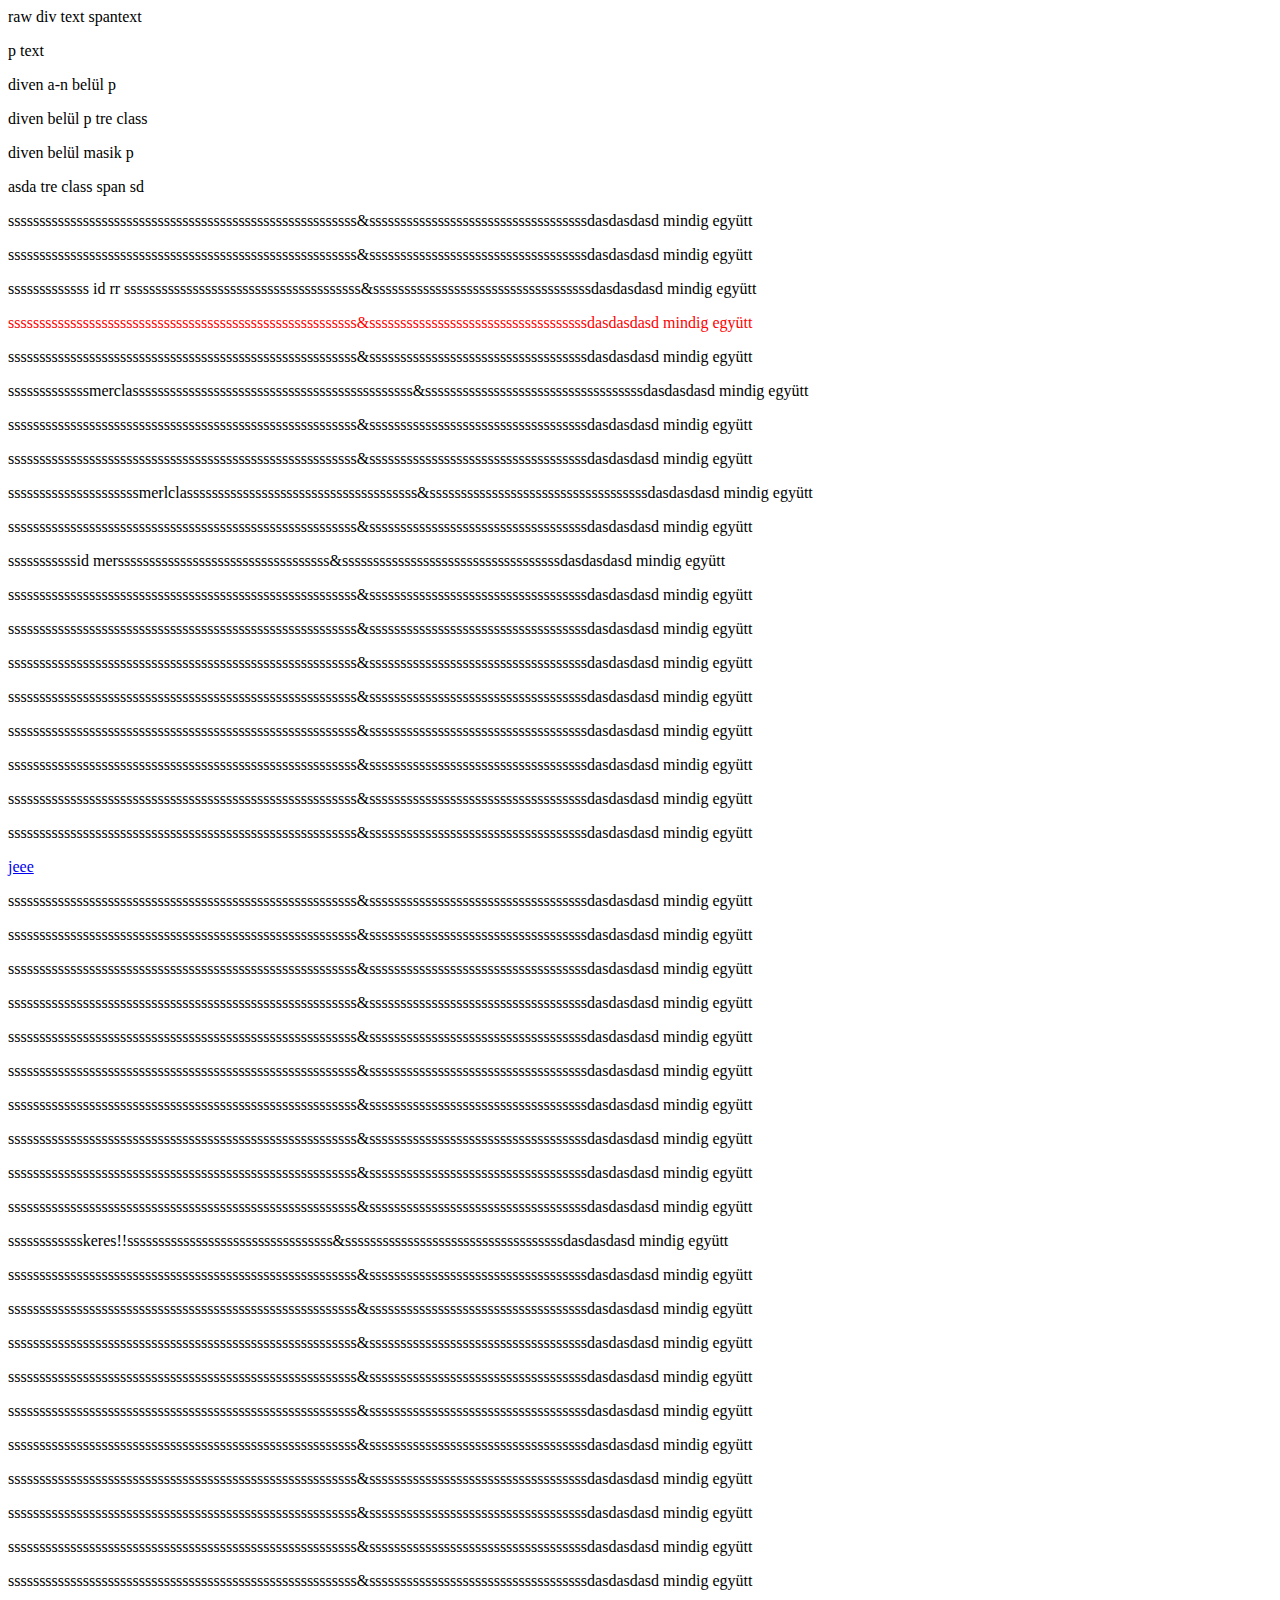
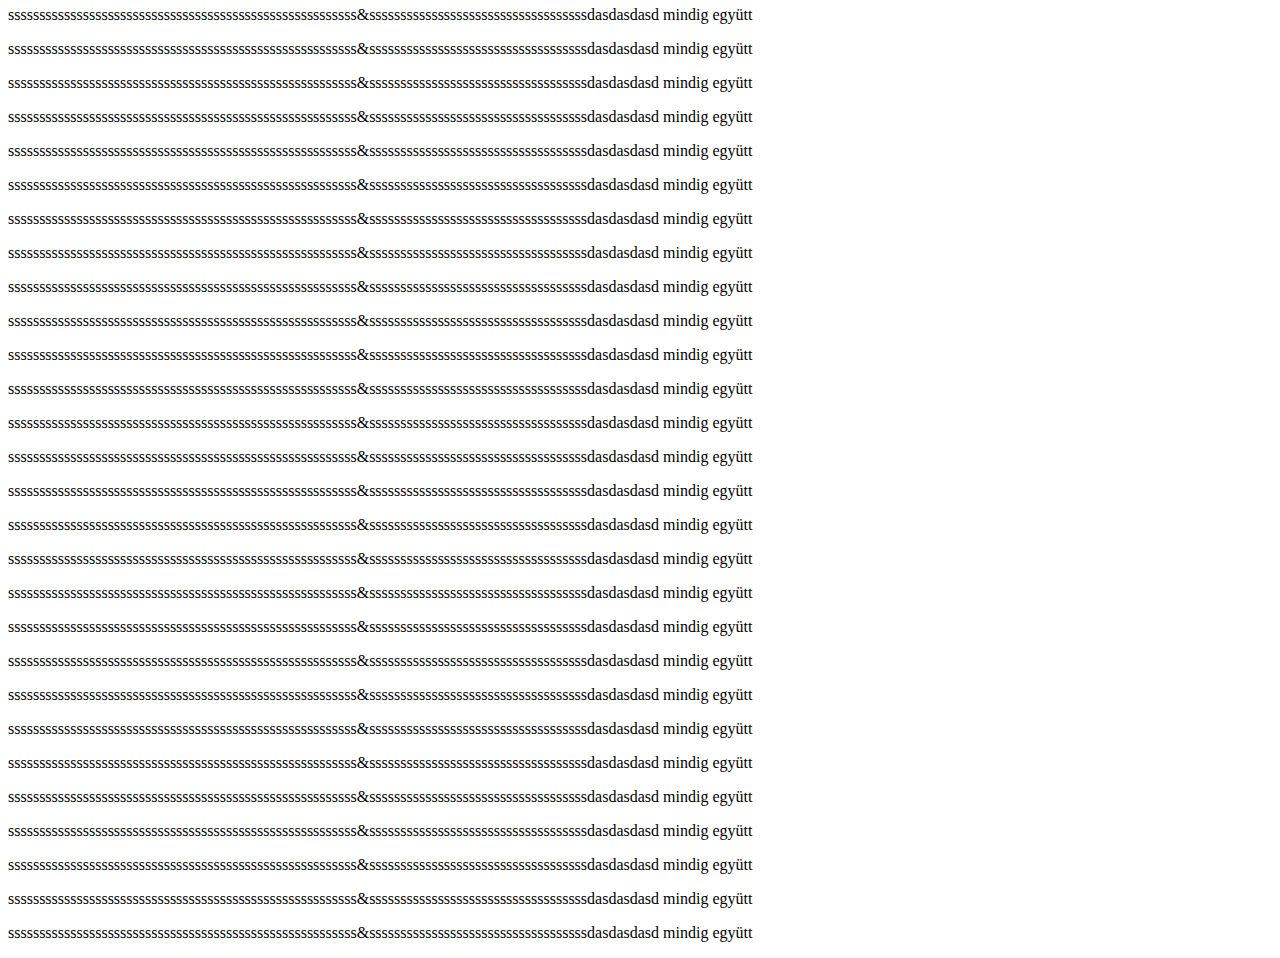
<file: joho/index.html>
<!DOCTYPE html>
<html>
<head>
	<title>Weblearn Zalan</title>
	<style>
		#rr + p {color:red;}
	</style>
</head>
<body>
<div class="mer">
raw div text
<span>spantext</span>
<p>p text</p>
</div>
<div>
<a><p>diven a-n belül p</p></a>
<p class="tre">diven  belül p tre class</p>
<p>diven belül masik p</p>
<span class="tre">asda tre class span sd</span>

</div>

<p>ssssssssssssssssssssssssssssssssssssssssssssssssssssssss&amp;sssssssssssssssssssssssssssssssssssdasdasdasd mindig&nbsp;együtt</p>
<p>ssssssssssssssssssssssssssssssssssssssssssssssssssssssss&amp;sssssssssssssssssssssssssssssssssssdasdasdasd mindig&nbsp;együtt</p>
<p id="rr">sssssssssssss id rr ssssssssssssssssssssssssssssssssssssss&amp;sssssssssssssssssssssssssssssssssssdasdasdasd mindig&nbsp;együtt</p>
<p>ssssssssssssssssssssssssssssssssssssssssssssssssssssssss&amp;sssssssssssssssssssssssssssssssssssdasdasdasd mindig&nbsp;együtt</p>
<p>ssssssssssssssssssssssssssssssssssssssssssssssssssssssss&amp;sssssssssssssssssssssssssssssssssssdasdasdasd mindig&nbsp;együtt</p>
<p class="mer ker">sssssssssssssmerclasssssssssssssssssssssssssssssssssssssssssssss&amp;sssssssssssssssssssssssssssssssssssdasdasdasd mindig&nbsp;együtt</p>
<p>ssssssssssssssssssssssssssssssssssssssssssssssssssssssss&amp;sssssssssssssssssssssssssssssssssssdasdasdasd mindig&nbsp;együtt</p>
<p>ssssssssssssssssssssssssssssssssssssssssssssssssssssssss&amp;sssssssssssssssssssssssssssssssssssdasdasdasd mindig&nbsp;együtt</p>
<p class="mer">sssssssssssssssssssssmerlclasssssssssssssssssssssssssssssssssssss&amp;sssssssssssssssssssssssssssssssssssdasdasdasd mindig&nbsp;együtt</p>
<p>ssssssssssssssssssssssssssssssssssssssssssssssssssssssss&amp;sssssssssssssssssssssssssssssssssssdasdasdasd mindig&nbsp;együtt</p>
<p id="mer">sssssssssssid merssssssssssssssssssssssssssssssssss&amp;sssssssssssssssssssssssssssssssssssdasdasdasd mindig&nbsp;együtt</p>
<p>ssssssssssssssssssssssssssssssssssssssssssssssssssssssss&amp;sssssssssssssssssssssssssssssssssssdasdasdasd mindig&nbsp;együtt</p>
<p>ssssssssssssssssssssssssssssssssssssssssssssssssssssssss&amp;sssssssssssssssssssssssssssssssssssdasdasdasd mindig&nbsp;együtt</p>
<p>ssssssssssssssssssssssssssssssssssssssssssssssssssssssss&amp;sssssssssssssssssssssssssssssssssssdasdasdasd mindig&nbsp;együtt</p>
<p>ssssssssssssssssssssssssssssssssssssssssssssssssssssssss&amp;sssssssssssssssssssssssssssssssssssdasdasdasd mindig&nbsp;együtt</p>
<p>ssssssssssssssssssssssssssssssssssssssssssssssssssssssss&amp;sssssssssssssssssssssssssssssssssssdasdasdasd mindig&nbsp;együtt</p>
<p>ssssssssssssssssssssssssssssssssssssssssssssssssssssssss&amp;sssssssssssssssssssssssssssssssssssdasdasdasd mindig&nbsp;együtt</p>
<p>ssssssssssssssssssssssssssssssssssssssssssssssssssssssss&amp;sssssssssssssssssssssssssssssssssssdasdasdasd mindig&nbsp;együtt</p>
<p>ssssssssssssssssssssssssssssssssssssssssssssssssssssssss&amp;sssssssssssssssssssssssssssssssssssdasdasdasd mindig&nbsp;együtt</p>
<a id="mon" href="http://www.eminem.com">jeee</a>
<p>ssssssssssssssssssssssssssssssssssssssssssssssssssssssss&amp;sssssssssssssssssssssssssssssssssssdasdasdasd mindig&nbsp;együtt</p>
<p>ssssssssssssssssssssssssssssssssssssssssssssssssssssssss&amp;sssssssssssssssssssssssssssssssssssdasdasdasd mindig&nbsp;együtt</p>
<p>ssssssssssssssssssssssssssssssssssssssssssssssssssssssss&amp;sssssssssssssssssssssssssssssssssssdasdasdasd mindig&nbsp;együtt</p>
<p>ssssssssssssssssssssssssssssssssssssssssssssssssssssssss&amp;sssssssssssssssssssssssssssssssssssdasdasdasd mindig&nbsp;együtt</p>
<p>ssssssssssssssssssssssssssssssssssssssssssssssssssssssss&amp;sssssssssssssssssssssssssssssssssssdasdasdasd mindig&nbsp;együtt</p>
<p>ssssssssssssssssssssssssssssssssssssssssssssssssssssssss&amp;sssssssssssssssssssssssssssssssssssdasdasdasd mindig&nbsp;együtt</p>
<p>ssssssssssssssssssssssssssssssssssssssssssssssssssssssss&amp;sssssssssssssssssssssssssssssssssssdasdasdasd mindig&nbsp;együtt</p>
<p>ssssssssssssssssssssssssssssssssssssssssssssssssssssssss&amp;sssssssssssssssssssssssssssssssssssdasdasdasd mindig&nbsp;együtt</p>
<p>ssssssssssssssssssssssssssssssssssssssssssssssssssssssss&amp;sssssssssssssssssssssssssssssssssssdasdasdasd mindig&nbsp;együtt</p>
<p>ssssssssssssssssssssssssssssssssssssssssssssssssssssssss&amp;sssssssssssssssssssssssssssssssssssdasdasdasd mindig&nbsp;együtt</p>
<p name ="ker">sssssssssssskeres!!sssssssssssssssssssssssssssssssss&amp;sssssssssssssssssssssssssssssssssssdasdasdasd mindig&nbsp;együtt</p>
<p>ssssssssssssssssssssssssssssssssssssssssssssssssssssssss&amp;sssssssssssssssssssssssssssssssssssdasdasdasd mindig&nbsp;együtt</p>
<p>ssssssssssssssssssssssssssssssssssssssssssssssssssssssss&amp;sssssssssssssssssssssssssssssssssssdasdasdasd mindig&nbsp;együtt</p>
<p>ssssssssssssssssssssssssssssssssssssssssssssssssssssssss&amp;sssssssssssssssssssssssssssssssssssdasdasdasd mindig&nbsp;együtt</p>
<p>ssssssssssssssssssssssssssssssssssssssssssssssssssssssss&amp;sssssssssssssssssssssssssssssssssssdasdasdasd mindig&nbsp;együtt</p>
<p>ssssssssssssssssssssssssssssssssssssssssssssssssssssssss&amp;sssssssssssssssssssssssssssssssssssdasdasdasd mindig&nbsp;együtt</p>
<p>ssssssssssssssssssssssssssssssssssssssssssssssssssssssss&amp;sssssssssssssssssssssssssssssssssssdasdasdasd mindig&nbsp;együtt</p>
<p>ssssssssssssssssssssssssssssssssssssssssssssssssssssssss&amp;sssssssssssssssssssssssssssssssssssdasdasdasd mindig&nbsp;együtt</p>
<p>ssssssssssssssssssssssssssssssssssssssssssssssssssssssss&amp;sssssssssssssssssssssssssssssssssssdasdasdasd mindig&nbsp;együtt</p>
<p>ssssssssssssssssssssssssssssssssssssssssssssssssssssssss&amp;sssssssssssssssssssssssssssssssssssdasdasdasd mindig&nbsp;együtt</p>
<p>ssssssssssssssssssssssssssssssssssssssssssssssssssssssss&amp;sssssssssssssssssssssssssssssssssssdasdasdasd mindig&nbsp;együtt</p>
<p>ssssssssssssssssssssssssssssssssssssssssssssssssssssssss&amp;sssssssssssssssssssssssssssssssssssdasdasdasd mindig&nbsp;együtt</p>
<p>ssssssssssssssssssssssssssssssssssssssssssssssssssssssss&amp;sssssssssssssssssssssssssssssssssssdasdasdasd mindig&nbsp;együtt</p>
<p>ssssssssssssssssssssssssssssssssssssssssssssssssssssssss&amp;sssssssssssssssssssssssssssssssssssdasdasdasd mindig&nbsp;együtt</p>
<p>ssssssssssssssssssssssssssssssssssssssssssssssssssssssss&amp;sssssssssssssssssssssssssssssssssssdasdasdasd mindig&nbsp;együtt</p>
<p>ssssssssssssssssssssssssssssssssssssssssssssssssssssssss&amp;sssssssssssssssssssssssssssssssssssdasdasdasd mindig&nbsp;együtt</p>
<p>ssssssssssssssssssssssssssssssssssssssssssssssssssssssss&amp;sssssssssssssssssssssssssssssssssssdasdasdasd mindig&nbsp;együtt</p>
<p>ssssssssssssssssssssssssssssssssssssssssssssssssssssssss&amp;sssssssssssssssssssssssssssssssssssdasdasdasd mindig&nbsp;együtt</p>
<p>ssssssssssssssssssssssssssssssssssssssssssssssssssssssss&amp;sssssssssssssssssssssssssssssssssssdasdasdasd mindig&nbsp;együtt</p>
<p>ssssssssssssssssssssssssssssssssssssssssssssssssssssssss&amp;sssssssssssssssssssssssssssssssssssdasdasdasd mindig&nbsp;együtt</p>
<p>ssssssssssssssssssssssssssssssssssssssssssssssssssssssss&amp;sssssssssssssssssssssssssssssssssssdasdasdasd mindig&nbsp;együtt</p>
<p>ssssssssssssssssssssssssssssssssssssssssssssssssssssssss&amp;sssssssssssssssssssssssssssssssssssdasdasdasd mindig&nbsp;együtt</p>
<p>ssssssssssssssssssssssssssssssssssssssssssssssssssssssss&amp;sssssssssssssssssssssssssssssssssssdasdasdasd mindig&nbsp;együtt</p>
<p>ssssssssssssssssssssssssssssssssssssssssssssssssssssssss&amp;sssssssssssssssssssssssssssssssssssdasdasdasd mindig&nbsp;együtt</p>
<p>ssssssssssssssssssssssssssssssssssssssssssssssssssssssss&amp;sssssssssssssssssssssssssssssssssssdasdasdasd mindig&nbsp;együtt</p>
<p>ssssssssssssssssssssssssssssssssssssssssssssssssssssssss&amp;sssssssssssssssssssssssssssssssssssdasdasdasd mindig&nbsp;együtt</p>
<p>ssssssssssssssssssssssssssssssssssssssssssssssssssssssss&amp;sssssssssssssssssssssssssssssssssssdasdasdasd mindig&nbsp;együtt</p>
<p>ssssssssssssssssssssssssssssssssssssssssssssssssssssssss&amp;sssssssssssssssssssssssssssssssssssdasdasdasd mindig&nbsp;együtt</p>
<p>ssssssssssssssssssssssssssssssssssssssssssssssssssssssss&amp;sssssssssssssssssssssssssssssssssssdasdasdasd mindig&nbsp;együtt</p>
<p>ssssssssssssssssssssssssssssssssssssssssssssssssssssssss&amp;sssssssssssssssssssssssssssssssssssdasdasdasd mindig&nbsp;együtt</p>
<p>ssssssssssssssssssssssssssssssssssssssssssssssssssssssss&amp;sssssssssssssssssssssssssssssssssssdasdasdasd mindig&nbsp;együtt</p>
<p>ssssssssssssssssssssssssssssssssssssssssssssssssssssssss&amp;sssssssssssssssssssssssssssssssssssdasdasdasd mindig&nbsp;együtt</p>
<p>ssssssssssssssssssssssssssssssssssssssssssssssssssssssss&amp;sssssssssssssssssssssssssssssssssssdasdasdasd mindig&nbsp;együtt</p>
<p>ssssssssssssssssssssssssssssssssssssssssssssssssssssssss&amp;sssssssssssssssssssssssssssssssssssdasdasdasd mindig&nbsp;együtt</p>
<p>ssssssssssssssssssssssssssssssssssssssssssssssssssssssss&amp;sssssssssssssssssssssssssssssssssssdasdasdasd mindig&nbsp;együtt</p>
<p>ssssssssssssssssssssssssssssssssssssssssssssssssssssssss&amp;sssssssssssssssssssssssssssssssssssdasdasdasd mindig&nbsp;együtt</p>
<p>ssssssssssssssssssssssssssssssssssssssssssssssssssssssss&amp;sssssssssssssssssssssssssssssssssssdasdasdasd mindig&nbsp;együtt</p>
<p>ssssssssssssssssssssssssssssssssssssssssssssssssssssssss&amp;sssssssssssssssssssssssssssssssssssdasdasdasd mindig&nbsp;együtt</p>
<p>ssssssssssssssssssssssssssssssssssssssssssssssssssssssss&amp;sssssssssssssssssssssssssssssssssssdasdasdasd mindig&nbsp;együtt</p>
</div>
</body>
</html>
</file>
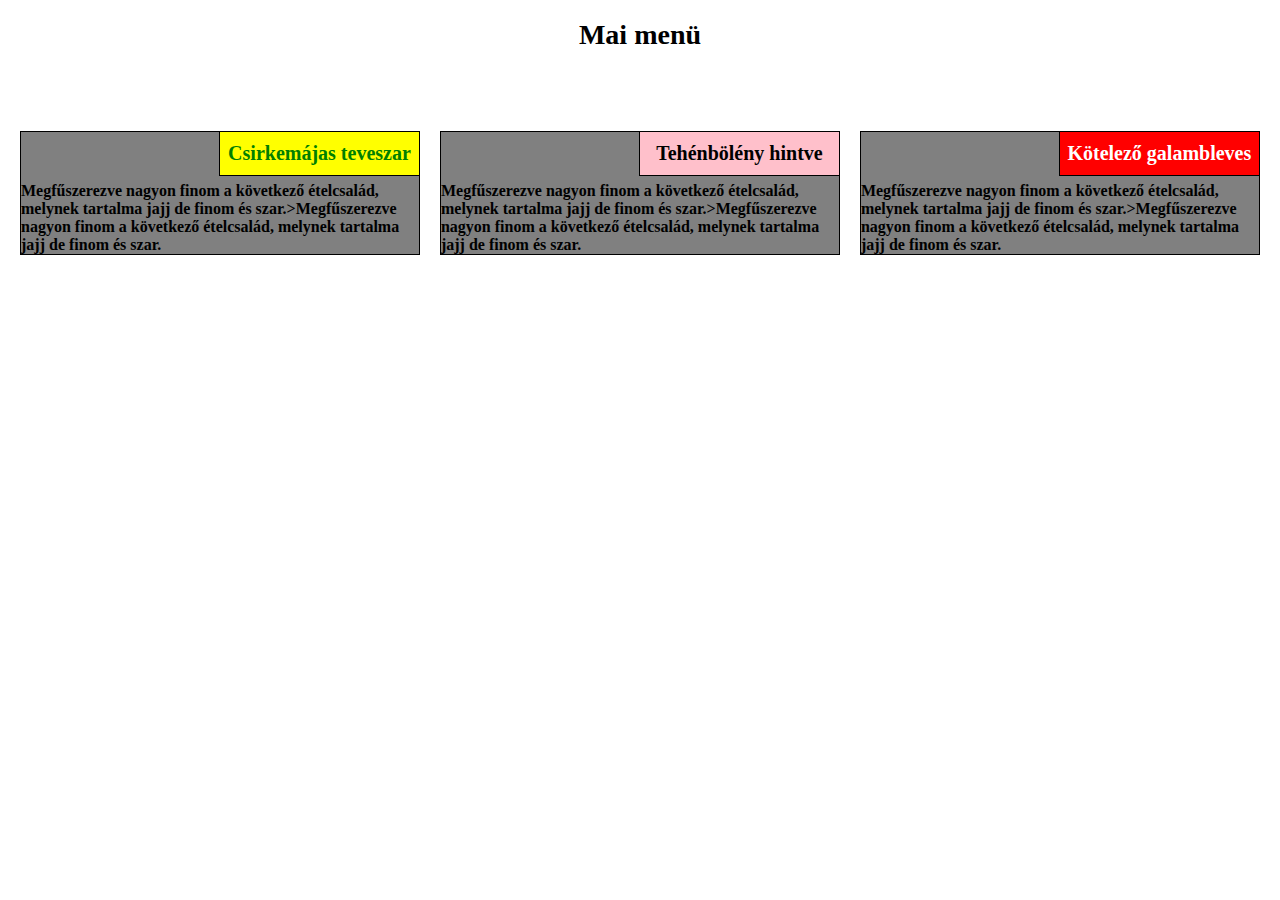
<file: module2-solution/index.html>
<!DOCTYPE html>
<html>
<head>
	<title>module2 solution</title>
	<meta charset="utf-8">
	<meta name="viewport" content="width=device-width, initial-scale=1.0">
	<link rel="stylesheet" href="css/style.css">
</head>
<body>

<h1>
Mai menü
</h1>

<section class="ld4 md6 sd12">
<div class="section_content">
<h2 id="csirke">Csirkemájas teveszar</h2>
<p class="text">Megfűszerezve nagyon finom a következő ételcsalád, melynek tartalma jajj de finom és szar.>Megfűszerezve nagyon finom a következő ételcsalád, melynek tartalma jajj de finom és szar.</p>
</div>
</section>

<section class="ld4 md6 sd12">
<div class="section_content">
<h2 id="tehen">Tehénbölény hintve</h2>
<p class="text">Megfűszerezve nagyon finom a következő ételcsalád, melynek tartalma jajj de finom és szar.>Megfűszerezve nagyon finom a következő ételcsalád, melynek tartalma jajj de finom és szar.</p>
<div id="section_content">
</section>

<section class="ld4 md12 sd12">
<div class="section_content">
<h2 id="galamb">Kötelező galambleves</h2>
<p class="text">Megfűszerezve nagyon finom a következő ételcsalád, melynek tartalma jajj de finom és szar.>Megfűszerezve nagyon finom a következő ételcsalád, melynek tartalma jajj de finom és szar.</p>
</div>
</section>


</body>
</html>
</file>
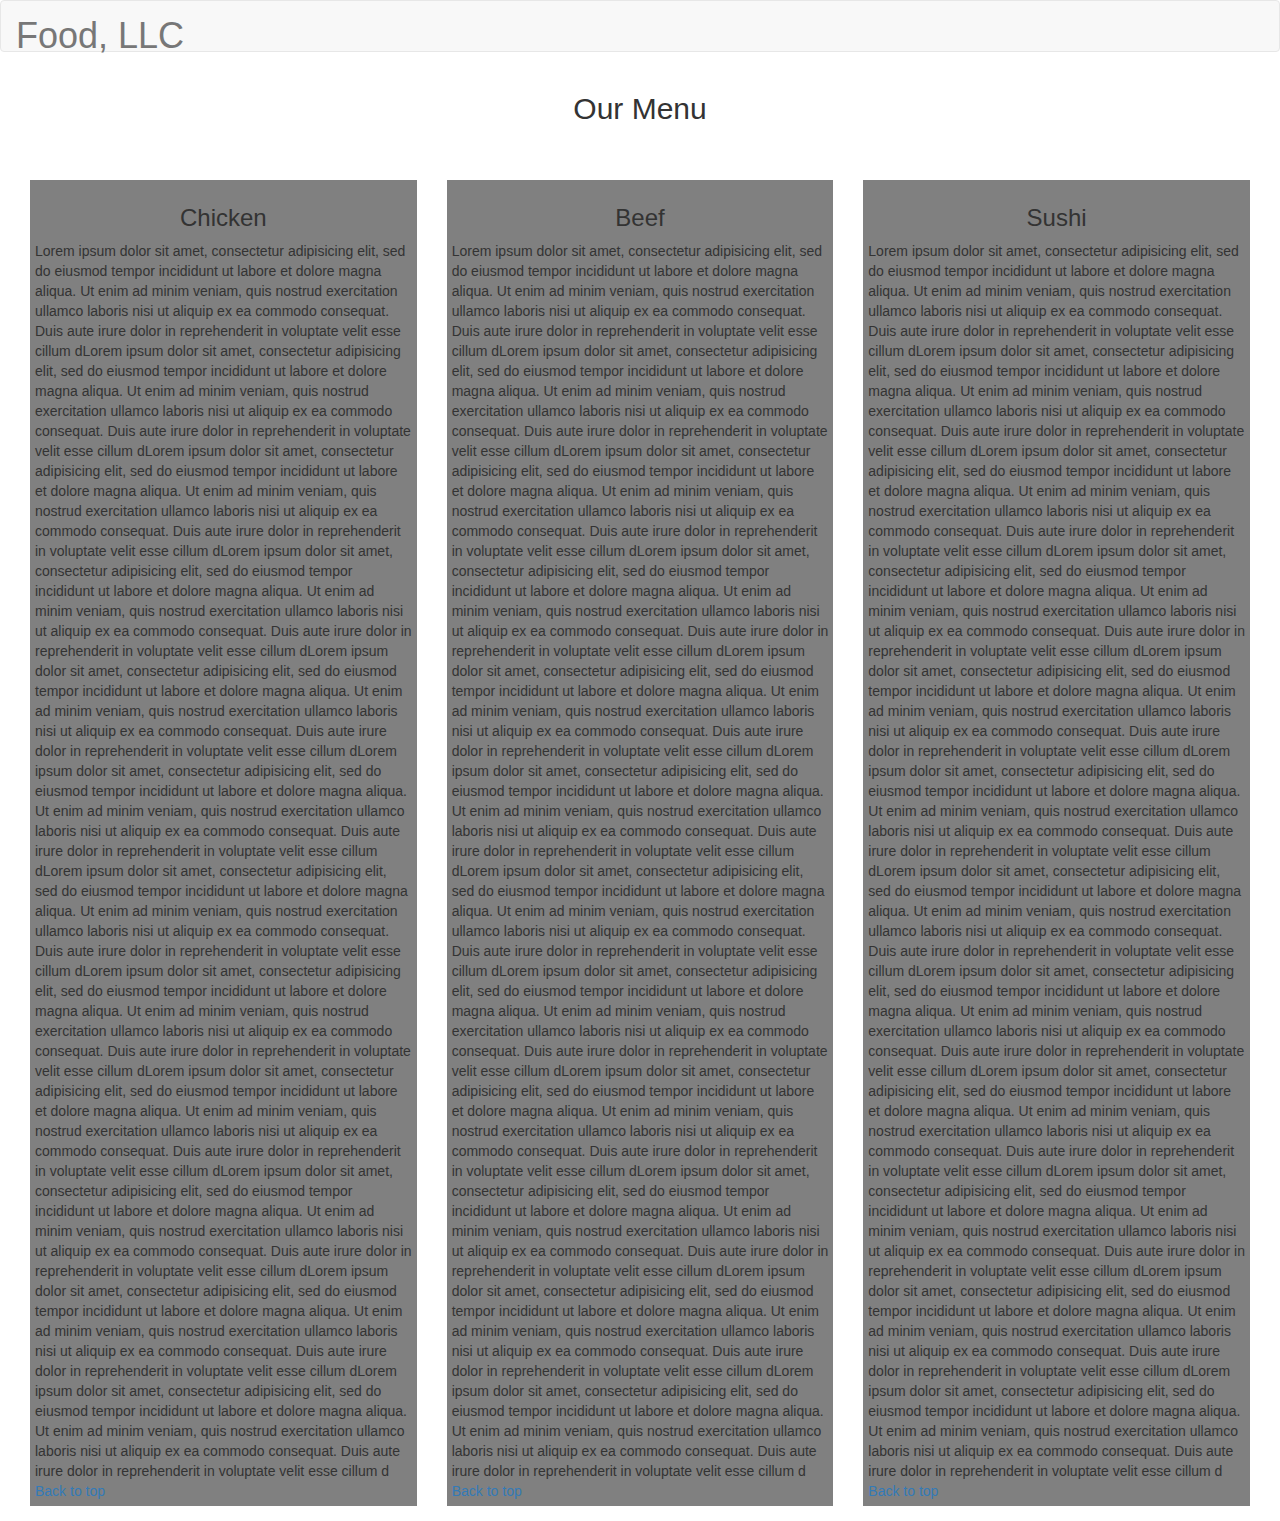
<file: module3-solution/index.html>
<!DOCTYPE html>
<html>
<head>
		<meta name="viewport" content="width=device-width, initial-scale=1.0">
		<meta charset="utf-8">
		<link rel="stylesheet" href="css/bootstrap.min.css">
		<link rel="stylesheet" href="css/style.css">

	<title>Zalan's solution</title>
</head>
<body>



   <nav class="navbar navbar-default">
  <div class="container-fluid">
    <!-- Brand and toggle get grouped for better mobile display -->
    <div class="navbar-header">
      <button type="button" class="navbar-toggle collapsed" data-toggle="collapse" data-target="#bs-example-navbar-collapse-1" aria-expanded="false">
        <span class="sr-only">Toggle navigation</span>
        <span class="icon-bar"></span>
        <span class="icon-bar"></span>
        <span class="icon-bar"></span>
      </button>
      <a class="navbar-brand pull-left" href="index.html"><h1>Food, LLC</h1></a>
    </div>

    <!-- Collect the nav links, forms, and other content for toggling -->
    <div class="collapse navbar-collapse" id="bs-example-navbar-collapse-1">
      
      <ul class="nav navbar-nav visible-xs text-center">
        <li><a href="#chicken-section">Chicken <span class="sr-only">(current)</span></a></li>
        <li><a href="#beef-section">Beef</a></li>
        <li><a href="#sushi-section">Sushi</a></li>
        
      </ul>
      
    </div><!-- /.navbar-collapse -->
 	 </div><!-- /.container-fluid -->
	</nav>

  <div class="container-fluid">

  	<h2 id="menu-heading" class="text-center">Our Menu</h2>
  
  		<section id="chicken-section" class="col-md-4 col-sm-6 col-xs-12"><div id="chicken-content"><h3 class="text-center">Chicken</h3>
  		Lorem ipsum dolor sit amet, consectetur adipisicing elit, sed do eiusmod
  		tempor incididunt ut labore et dolore magna aliqua. Ut enim ad minim veniam,
  		quis nostrud exercitation ullamco laboris nisi ut aliquip ex ea commodo
  		consequat. Duis aute irure dolor in reprehenderit in voluptate velit esse
  		cillum dLorem ipsum dolor sit amet, consectetur adipisicing elit, sed do eiusmod
  		tempor incididunt ut labore et dolore magna aliqua. Ut enim ad minim veniam,
  		quis nostrud exercitation ullamco laboris nisi ut aliquip ex ea commodo
  		consequat. Duis aute irure dolor in reprehenderit in voluptate velit esse
  		cillum dLorem ipsum dolor sit amet, consectetur adipisicing elit, sed do eiusmod
  		tempor incididunt ut labore et dolore magna aliqua. Ut enim ad minim veniam,
  		quis nostrud exercitation ullamco laboris nisi ut aliquip ex ea commodo
  		consequat. Duis aute irure dolor in reprehenderit in voluptate velit esse
  		cillum dLorem ipsum dolor sit amet, consectetur adipisicing elit, sed do eiusmod
  		tempor incididunt ut labore et dolore magna aliqua. Ut enim ad minim veniam,
  		quis nostrud exercitation ullamco laboris nisi ut aliquip ex ea commodo
  		consequat. Duis aute irure dolor in reprehenderit in voluptate velit esse
  		cillum dLorem ipsum dolor sit amet, consectetur adipisicing elit, sed do eiusmod
  		tempor incididunt ut labore et dolore magna aliqua. Ut enim ad minim veniam,
  		quis nostrud exercitation ullamco laboris nisi ut aliquip ex ea commodo
  		consequat. Duis aute irure dolor in reprehenderit in voluptate velit esse
  		cillum dLorem ipsum dolor sit amet, consectetur adipisicing elit, sed do eiusmod
  		tempor incididunt ut labore et dolore magna aliqua. Ut enim ad minim veniam,
  		quis nostrud exercitation ullamco laboris nisi ut aliquip ex ea commodo
  		consequat. Duis aute irure dolor in reprehenderit in voluptate velit esse
  		cillum dLorem ipsum dolor sit amet, consectetur adipisicing elit, sed do eiusmod
  		tempor incididunt ut labore et dolore magna aliqua. Ut enim ad minim veniam,
  		quis nostrud exercitation ullamco laboris nisi ut aliquip ex ea commodo
  		consequat. Duis aute irure dolor in reprehenderit in voluptate velit esse
  		cillum dLorem ipsum dolor sit amet, consectetur adipisicing elit, sed do eiusmod
  		tempor incididunt ut labore et dolore magna aliqua. Ut enim ad minim veniam,
  		quis nostrud exercitation ullamco laboris nisi ut aliquip ex ea commodo
  		consequat. Duis aute irure dolor in reprehenderit in voluptate velit esse
  		cillum dLorem ipsum dolor sit amet, consectetur adipisicing elit, sed do eiusmod
  		tempor incididunt ut labore et dolore magna aliqua. Ut enim ad minim veniam,
  		quis nostrud exercitation ullamco laboris nisi ut aliquip ex ea commodo
  		consequat. Duis aute irure dolor in reprehenderit in voluptate velit esse
  		cillum dLorem ipsum dolor sit amet, consectetur adipisicing elit, sed do eiusmod
  		tempor incididunt ut labore et dolore magna aliqua. Ut enim ad minim veniam,
  		quis nostrud exercitation ullamco laboris nisi ut aliquip ex ea commodo
  		consequat. Duis aute irure dolor in reprehenderit in voluptate velit esse
  		cillum dLorem ipsum dolor sit amet, consectetur adipisicing elit, sed do eiusmod
  		tempor incididunt ut labore et dolore magna aliqua. Ut enim ad minim veniam,
  		quis nostrud exercitation ullamco laboris nisi ut aliquip ex ea commodo
  		consequat. Duis aute irure dolor in reprehenderit in voluptate velit esse
  		cillum dLorem ipsum dolor sit amet, consectetur adipisicing elit, sed do eiusmod
  		tempor incididunt ut labore et dolore magna aliqua. Ut enim ad minim veniam,
  		quis nostrud exercitation ullamco laboris nisi ut aliquip ex ea commodo
  		consequat. Duis aute irure dolor in reprehenderit in voluptate velit esse
  		cillum d
  		<a href="#menu-heading" class="text-center">Back to top</a>
  		</div>
  		</section>

  		<section id="beef-section" class="col-md-4 col-sm-6 col-xs-12">
  		<div id="beef-content"><h3 class="text-center">Beef</h3>
  		Lorem ipsum dolor sit amet, consectetur adipisicing elit, sed do eiusmod
  		tempor incididunt ut labore et dolore magna aliqua. Ut enim ad minim veniam,
  		quis nostrud exercitation ullamco laboris nisi ut aliquip ex ea commodo
  		consequat. Duis aute irure dolor in reprehenderit in voluptate velit esse
  		cillum dLorem ipsum dolor sit amet, consectetur adipisicing elit, sed do eiusmod
  		tempor incididunt ut labore et dolore magna aliqua. Ut enim ad minim veniam,
  		quis nostrud exercitation ullamco laboris nisi ut aliquip ex ea commodo
  		consequat. Duis aute irure dolor in reprehenderit in voluptate velit esse
  		cillum dLorem ipsum dolor sit amet, consectetur adipisicing elit, sed do eiusmod
  		tempor incididunt ut labore et dolore magna aliqua. Ut enim ad minim veniam,
  		quis nostrud exercitation ullamco laboris nisi ut aliquip ex ea commodo
  		consequat. Duis aute irure dolor in reprehenderit in voluptate velit esse
  		cillum dLorem ipsum dolor sit amet, consectetur adipisicing elit, sed do eiusmod
  		tempor incididunt ut labore et dolore magna aliqua. Ut enim ad minim veniam,
  		quis nostrud exercitation ullamco laboris nisi ut aliquip ex ea commodo
  		consequat. Duis aute irure dolor in reprehenderit in voluptate velit esse
  		cillum dLorem ipsum dolor sit amet, consectetur adipisicing elit, sed do eiusmod
  		tempor incididunt ut labore et dolore magna aliqua. Ut enim ad minim veniam,
  		quis nostrud exercitation ullamco laboris nisi ut aliquip ex ea commodo
  		consequat. Duis aute irure dolor in reprehenderit in voluptate velit esse
  		cillum dLorem ipsum dolor sit amet, consectetur adipisicing elit, sed do eiusmod
  		tempor incididunt ut labore et dolore magna aliqua. Ut enim ad minim veniam,
  		quis nostrud exercitation ullamco laboris nisi ut aliquip ex ea commodo
  		consequat. Duis aute irure dolor in reprehenderit in voluptate velit esse
  		cillum dLorem ipsum dolor sit amet, consectetur adipisicing elit, sed do eiusmod
  		tempor incididunt ut labore et dolore magna aliqua. Ut enim ad minim veniam,
  		quis nostrud exercitation ullamco laboris nisi ut aliquip ex ea commodo
  		consequat. Duis aute irure dolor in reprehenderit in voluptate velit esse
  		cillum dLorem ipsum dolor sit amet, consectetur adipisicing elit, sed do eiusmod
  		tempor incididunt ut labore et dolore magna aliqua. Ut enim ad minim veniam,
  		quis nostrud exercitation ullamco laboris nisi ut aliquip ex ea commodo
  		consequat. Duis aute irure dolor in reprehenderit in voluptate velit esse
  		cillum dLorem ipsum dolor sit amet, consectetur adipisicing elit, sed do eiusmod
  		tempor incididunt ut labore et dolore magna aliqua. Ut enim ad minim veniam,
  		quis nostrud exercitation ullamco laboris nisi ut aliquip ex ea commodo
  		consequat. Duis aute irure dolor in reprehenderit in voluptate velit esse
  		cillum dLorem ipsum dolor sit amet, consectetur adipisicing elit, sed do eiusmod
  		tempor incididunt ut labore et dolore magna aliqua. Ut enim ad minim veniam,
  		quis nostrud exercitation ullamco laboris nisi ut aliquip ex ea commodo
  		consequat. Duis aute irure dolor in reprehenderit in voluptate velit esse
  		cillum dLorem ipsum dolor sit amet, consectetur adipisicing elit, sed do eiusmod
  		tempor incididunt ut labore et dolore magna aliqua. Ut enim ad minim veniam,
  		quis nostrud exercitation ullamco laboris nisi ut aliquip ex ea commodo
  		consequat. Duis aute irure dolor in reprehenderit in voluptate velit esse
  		cillum dLorem ipsum dolor sit amet, consectetur adipisicing elit, sed do eiusmod
  		tempor incididunt ut labore et dolore magna aliqua. Ut enim ad minim veniam,
  		quis nostrud exercitation ullamco laboris nisi ut aliquip ex ea commodo
  		consequat. Duis aute irure dolor in reprehenderit in voluptate velit esse
  		cillum d
  		<a href="#menu-heading" class="text-center">Back to top</a>
  		</div>
  		</section>

  		<section id="sushi-section" class="col-md-4 col-sm-12 col-xs-12">
  		<div id="sushi-content"><h3 class="text-center">Sushi</h3>
  		Lorem ipsum dolor sit amet, consectetur adipisicing elit, sed do eiusmod
  		tempor incididunt ut labore et dolore magna aliqua. Ut enim ad minim veniam,
  		quis nostrud exercitation ullamco laboris nisi ut aliquip ex ea commodo
  		consequat. Duis aute irure dolor in reprehenderit in voluptate velit esse
  		cillum dLorem ipsum dolor sit amet, consectetur adipisicing elit, sed do eiusmod
  		tempor incididunt ut labore et dolore magna aliqua. Ut enim ad minim veniam,
  		quis nostrud exercitation ullamco laboris nisi ut aliquip ex ea commodo
  		consequat. Duis aute irure dolor in reprehenderit in voluptate velit esse
  		cillum dLorem ipsum dolor sit amet, consectetur adipisicing elit, sed do eiusmod
  		tempor incididunt ut labore et dolore magna aliqua. Ut enim ad minim veniam,
  		quis nostrud exercitation ullamco laboris nisi ut aliquip ex ea commodo
  		consequat. Duis aute irure dolor in reprehenderit in voluptate velit esse
  		cillum dLorem ipsum dolor sit amet, consectetur adipisicing elit, sed do eiusmod
  		tempor incididunt ut labore et dolore magna aliqua. Ut enim ad minim veniam,
  		quis nostrud exercitation ullamco laboris nisi ut aliquip ex ea commodo
  		consequat. Duis aute irure dolor in reprehenderit in voluptate velit esse
  		cillum dLorem ipsum dolor sit amet, consectetur adipisicing elit, sed do eiusmod
  		tempor incididunt ut labore et dolore magna aliqua. Ut enim ad minim veniam,
  		quis nostrud exercitation ullamco laboris nisi ut aliquip ex ea commodo
  		consequat. Duis aute irure dolor in reprehenderit in voluptate velit esse
  		cillum dLorem ipsum dolor sit amet, consectetur adipisicing elit, sed do eiusmod
  		tempor incididunt ut labore et dolore magna aliqua. Ut enim ad minim veniam,
  		quis nostrud exercitation ullamco laboris nisi ut aliquip ex ea commodo
  		consequat. Duis aute irure dolor in reprehenderit in voluptate velit esse
  		cillum dLorem ipsum dolor sit amet, consectetur adipisicing elit, sed do eiusmod
  		tempor incididunt ut labore et dolore magna aliqua. Ut enim ad minim veniam,
  		quis nostrud exercitation ullamco laboris nisi ut aliquip ex ea commodo
  		consequat. Duis aute irure dolor in reprehenderit in voluptate velit esse
  		cillum dLorem ipsum dolor sit amet, consectetur adipisicing elit, sed do eiusmod
  		tempor incididunt ut labore et dolore magna aliqua. Ut enim ad minim veniam,
  		quis nostrud exercitation ullamco laboris nisi ut aliquip ex ea commodo
  		consequat. Duis aute irure dolor in reprehenderit in voluptate velit esse
  		cillum dLorem ipsum dolor sit amet, consectetur adipisicing elit, sed do eiusmod
  		tempor incididunt ut labore et dolore magna aliqua. Ut enim ad minim veniam,
  		quis nostrud exercitation ullamco laboris nisi ut aliquip ex ea commodo
  		consequat. Duis aute irure dolor in reprehenderit in voluptate velit esse
  		cillum dLorem ipsum dolor sit amet, consectetur adipisicing elit, sed do eiusmod
  		tempor incididunt ut labore et dolore magna aliqua. Ut enim ad minim veniam,
  		quis nostrud exercitation ullamco laboris nisi ut aliquip ex ea commodo
  		consequat. Duis aute irure dolor in reprehenderit in voluptate velit esse
  		cillum dLorem ipsum dolor sit amet, consectetur adipisicing elit, sed do eiusmod
  		tempor incididunt ut labore et dolore magna aliqua. Ut enim ad minim veniam,
  		quis nostrud exercitation ullamco laboris nisi ut aliquip ex ea commodo
  		consequat. Duis aute irure dolor in reprehenderit in voluptate velit esse
  		cillum dLorem ipsum dolor sit amet, consectetur adipisicing elit, sed do eiusmod
  		tempor incididunt ut labore et dolore magna aliqua. Ut enim ad minim veniam,
  		quis nostrud exercitation ullamco laboris nisi ut aliquip ex ea commodo
  		consequat. Duis aute irure dolor in reprehenderit in voluptate velit esse
  		cillum d
  		<a href="#menu-heading" class="text-center">Back to top</a>
  		</div>
  		</section>





  </div>







		<script src="js/jquery-3.1.1.js"></script>
		<script src="js/bootstrap.min.js"></script>
</body>
</html>
</file>
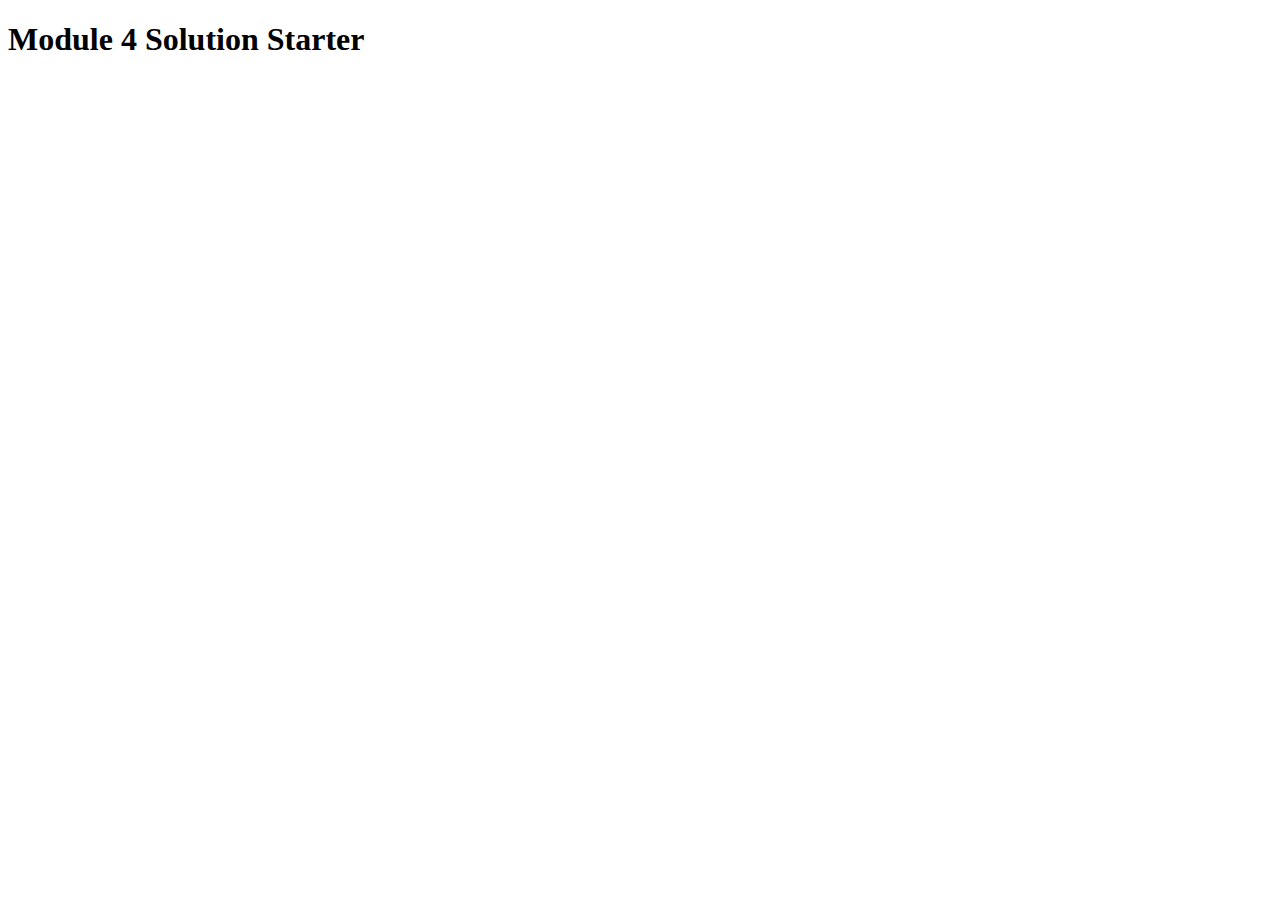
<file: Module_4_solution/index.html>
<!DOCTYPE html>
<html>
<head>
  <meta charset="utf-8">
  <title>Module 4 Solution Starter</title>
  <script>
    var names = []; // DO NOT REMOVE
  </script>
  <script src="SpeakHello.js"></script>
  <script src="SpeakGoodBye.js"></script>
  <script src="script.js"></script>
</head>
<body>
  <h1>Module 4 Solution Starter</h1>
</body>
</html>
</file>
<file: module2-solution/css/style.css>
* {box-sizing: border-box;}

body {font-family: Candara; font-weight: bold; margin: 10px;}
h1 {text-align: center; font-size: 175%; margin-bottom: 30px; font-weight: bold;}
section {position: relative;}

h2 {float: right; right: 11px; top: 51px; position: absolute; text-align: center; font-size: 125%;}
#galamb {width: 200px; background-color: red; color: white; border-bottom: 1px solid black; border-left: 1px solid black; padding: 10px 0px; margin: 0px;}
#tehen {width: 200px; background-color: pink; color: black; border-bottom: 1px solid black; border-left: 1px solid black; padding: 10px 0px; margin: 0px;}
#csirke {width: 200px; background-color: yellow; color: green; border-bottom: 1px solid black; border-left: 1px solid black; padding: 10px 0px; margin: 0px;}

.text {margin: 50px 10px 0px; background-color: gray; border: 1px solid black; padding-top: 50px; }



@media (min-width: 992px) {
	.ld12, .ld6, .ld4 {float: left;}
	.ld12 {width: 100%;}
	.ld6 {width: 50%;}
	.ld4 {width: 33.33%;}
}

@media (min-width: 768px) and (max-width: 991px) {
	.md12, .md6, .md4 {float: left;}
	.md12 {width: 100%;}
	.md6 {width: 50%;}
	.md4 {width: 33.33%;}
}

@media (max-width: 767px) {
	.sd12, .sd6, .sd4 {float: left;}
	.sd12 {width: 100%;}
	.sd6 {width: 50%;}
	.sd4 {width: 33.33%;}
}
</file>
<file: module3-solution/css/style.css>
.navbar-brand h1 {margin: 0; }
.nav.navbar-nav a {background-color: maroon;}
#chicken-section, #sushi-section, #beef-section {padding: 15px; }
#chicken-content, #sushi-content, #beef-content {background-color: gray; padding: 5px;}
#menu-heading {margin-bottom: 40px;}
</file>
